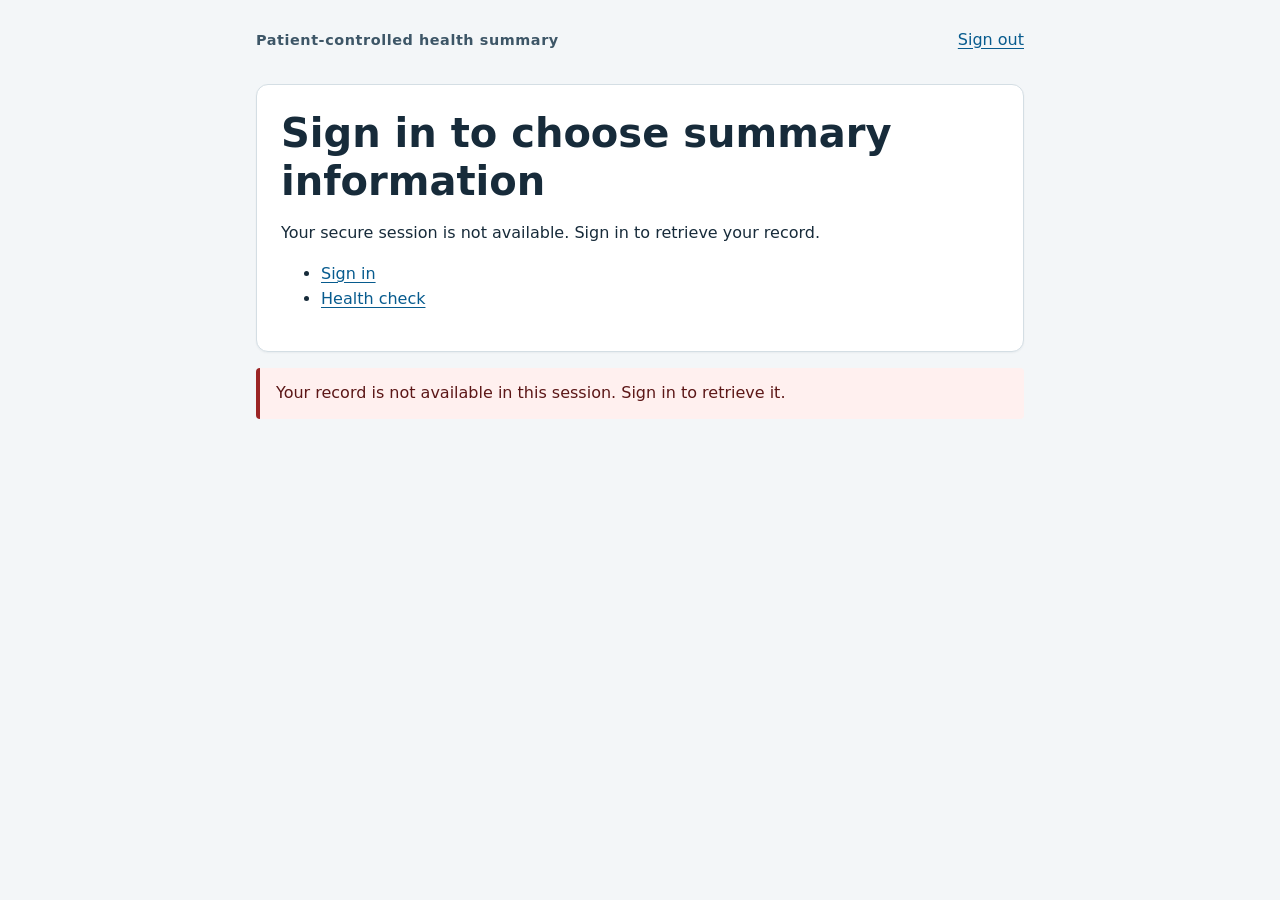
<file: choice.html>
<!doctype html>
<html lang="en">
<head>
  <meta charset="utf-8">
  <meta name="viewport" content="width=device-width, initial-scale=1">
  <title>Choose Summary Information | Patient Health Summary</title>
  <link rel="stylesheet" href="css/styles.css">
  <script defer src="js/app.js"></script>
</head>
<body data-page="choice">
  <main class="container narrow">
    <header class="site-header"><p class="eyebrow">Patient-controlled health summary</p><nav aria-label="Account navigation"><a id="sign-out" href="./">Sign out</a></nav></header>
    <p id="loading" class="notice" role="status" aria-live="polite" hidden></p>
    <section id="signed-out" class="card" aria-labelledby="signed-out-title" hidden>
      <h1 id="signed-out-title">Sign in to choose summary information</h1>
      <p>Your secure session is not available. Sign in to retrieve your record.</p>
      <ul><li><a href="./launch.html">Sign in</a></li><li><a href="./health.html">Health check</a></li></ul>
    </section>
    <p id="page-error" class="notice error" role="alert" hidden></p>
    <section id="choice-panel" class="card" aria-labelledby="choice-title" hidden>
      <h1 id="choice-title">What would you like to retrieve from your health record?</h1>
      <p>Select one or more sections. Your choices use the health information already retrieved for this session.</p>
      <form id="choice-form">
        <fieldset>
          <legend>Choose the information to include</legend>
          <label class="check-option"><input type="checkbox" name="sections" value="allergies"> <span>Allergies and Reactions</span></label>
          <label class="check-option"><input type="checkbox" name="sections" value="medications"> <span>Current Medications</span></label>
          <label class="check-option"><input type="checkbox" name="sections" value="conditions"> <span>Medical Conditions</span></label>
          <label class="check-option"><input type="checkbox" name="sections" value="observations"> <span>Recent Results</span></label>
          <label class="check-option"><input type="checkbox" name="sections" value="immunizations"> <span>Immunizations</span></label>
          <label class="check-option"><input type="checkbox" name="sections" value="procedures"> <span>Procedures</span></label>
        </fieldset>
        <p id="choice-error" class="notice error" role="alert" hidden>Select at least one section to create your summary.</p>
        <button class="button" type="submit">Generate Summary</button>
      </form>
      <p><a href="./index.html">Back to your latest summary</a></p>
    </section>
  </main>
</body>
</html>
</file>
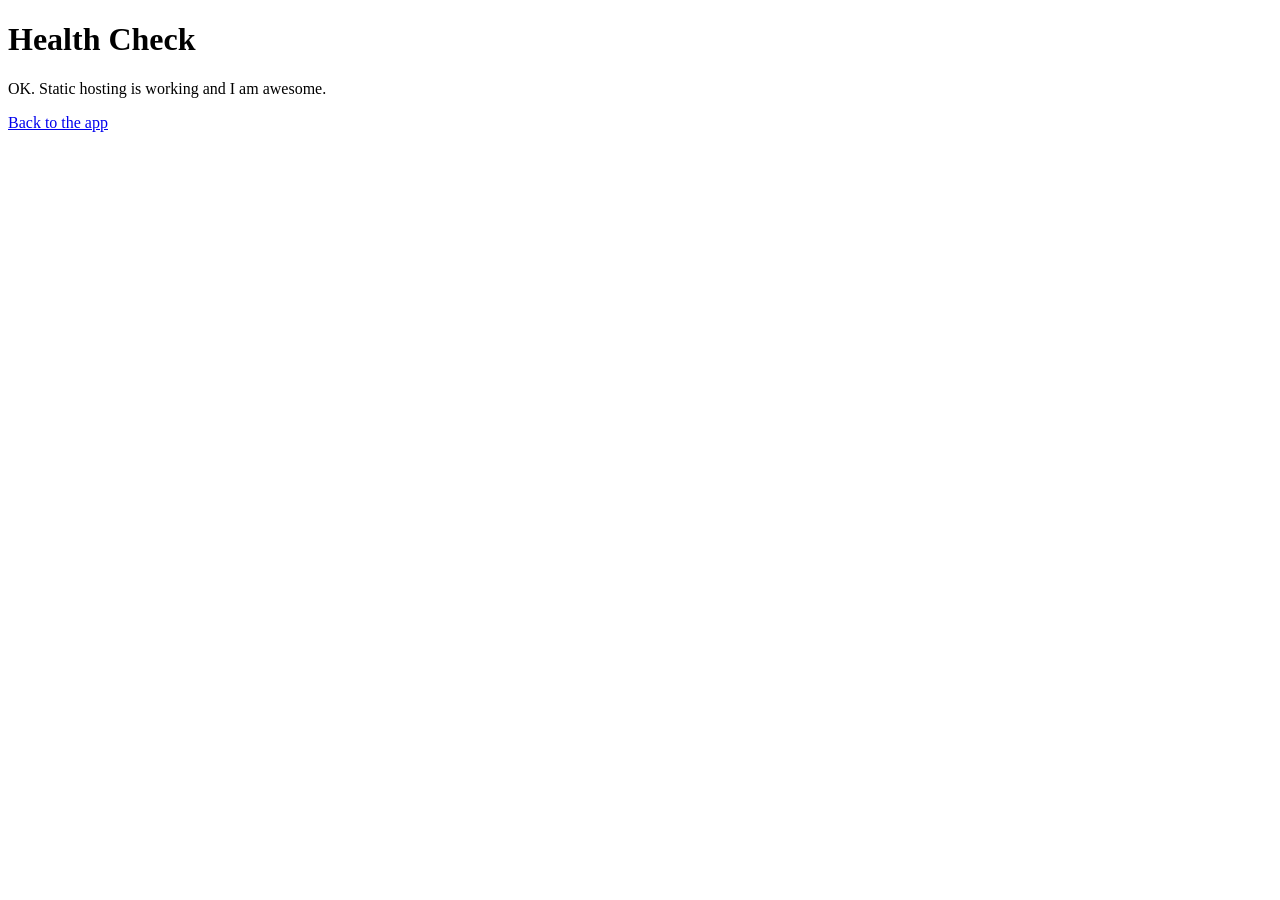
<file: health.html>
<!doctype html>
<html lang="en">
<head>
  <meta charset="utf-8">
  <meta name="viewport" content="width=device-width, initial-scale=1">
  <title>Health Check | SMART Patient App</title>
</head>
<body>
  <main>
    <h1>Health Check</h1>
    <p>OK. Static hosting is working and I am awesome.</p>
    <p><a href="./">Back to the app</a></p>
  </main>
</body>
</html>
</file>
<file: css/styles.css>
:root {
  color-scheme: light;
  font-family: system-ui, -apple-system, BlinkMacSystemFont, "Segoe UI", sans-serif;
  color: #172b3a;
  background: #f3f6f8;
  font-synthesis: none;
  line-height: 1.55;
}
* { box-sizing: border-box; }
body { margin: 0; min-width: 320px; font-size: 1rem; }
.container { width: min(100% - 2rem, 72rem); margin: 0 auto; padding: 1rem 0 3rem; }
.container.narrow { width: min(100% - 2rem, 48rem); }
.site-header { min-height: 3rem; display: flex; align-items: center; justify-content: space-between; gap: 1rem; margin-bottom: 1.25rem; }
.eyebrow { color: #3d5667; font-size: .9rem; font-weight: 700; letter-spacing: .04em; margin: 0; }
h1 { margin: 0 0 1rem; font-size: clamp(1.75rem, 5vw, 2.5rem); line-height: 1.2; }
h2 { margin: 0 0 1rem; font-size: clamp(1.35rem, 3vw, 1.75rem); line-height: 1.3; }
h3 { margin: 0 0 .75rem; font-size: 1.2rem; }
p { margin: .5rem 0 1rem; }
a { color: #075b8e; text-underline-offset: .18em; }
a:hover { color: #063f62; }
a:focus-visible, button:focus-visible, input:focus-visible { outline: 3px solid #176da0; outline-offset: 3px; }
.card, .summary-card { padding: clamp(1rem, 3vw, 1.5rem); background: #fff; border: 1px solid #d4dee4; border-radius: .75rem; box-shadow: 0 1px 2px rgb(20 45 60 / 5%); }
.card { margin: 1rem 0; }
.identity-grid { display: grid; grid-template-columns: repeat(2, minmax(0, 1fr)); gap: 1rem 2rem; margin: 0; }
dt { font-weight: 700; }
dd { margin: .15rem 0 0; overflow-wrap: anywhere; }
.summary-grid { display: grid; grid-template-columns: repeat(2, minmax(0, 1fr)); gap: 1rem; }
.summary-card { min-width: 0; }
.entry-list { display: grid; gap: .75rem; }
.entry { border-top: 1px solid #dfe6ea; padding-top: .75rem; }
.entry:first-child { border-top: 0; padding-top: 0; }
.entry dl { margin: 0; display: grid; grid-template-columns: minmax(7rem, .45fr) minmax(0, 1fr); gap: .3rem .8rem; }
.entry dt, .entry dd { margin: 0; }
.notice { padding: .8rem 1rem; border-left: 4px solid #365c70; background: #eaf1f4; border-radius: .25rem; }
.notice.error { border-left-color: #9b2525; background: #fff0ef; color: #5c1717; }
.button { display: inline-block; min-height: 2.75rem; padding: .65rem 1rem; border: 2px solid #075b8e; border-radius: .4rem; background: #075b8e; color: #fff; font: inherit; font-weight: 700; text-align: center; text-decoration: none; cursor: pointer; }
.button:hover { background: #063f62; border-color: #063f62; color: #fff; }
.button.secondary { background: #fff; color: #075b8e; }
fieldset { min-width: 0; margin: 1rem 0; padding: .5rem 0 0; border: 0; }
legend { margin-bottom: .5rem; font-weight: 700; }
.check-option { display: flex; gap: .75rem; align-items: flex-start; padding: .8rem .75rem; margin: .5rem 0; border: 1px solid #c9d7df; border-radius: .5rem; cursor: pointer; }
.check-option:hover { background: #f5f9fb; }
.check-option input { width: 1.2rem; height: 1.2rem; margin: .15rem 0 0; flex: 0 0 auto; accent-color: #075b8e; }
.footer-link { margin-top: 1.5rem; }
[hidden] { display: none !important; }
@media (max-width: 42rem) {
  .container, .container.narrow { width: min(100% - 1.25rem, 48rem); }
  .summary-grid, .identity-grid { grid-template-columns: minmax(0, 1fr); }
  .entry dl { grid-template-columns: minmax(0, 1fr); gap: .05rem; }
  .entry dd { margin-bottom: .4rem; }
}
</file>
